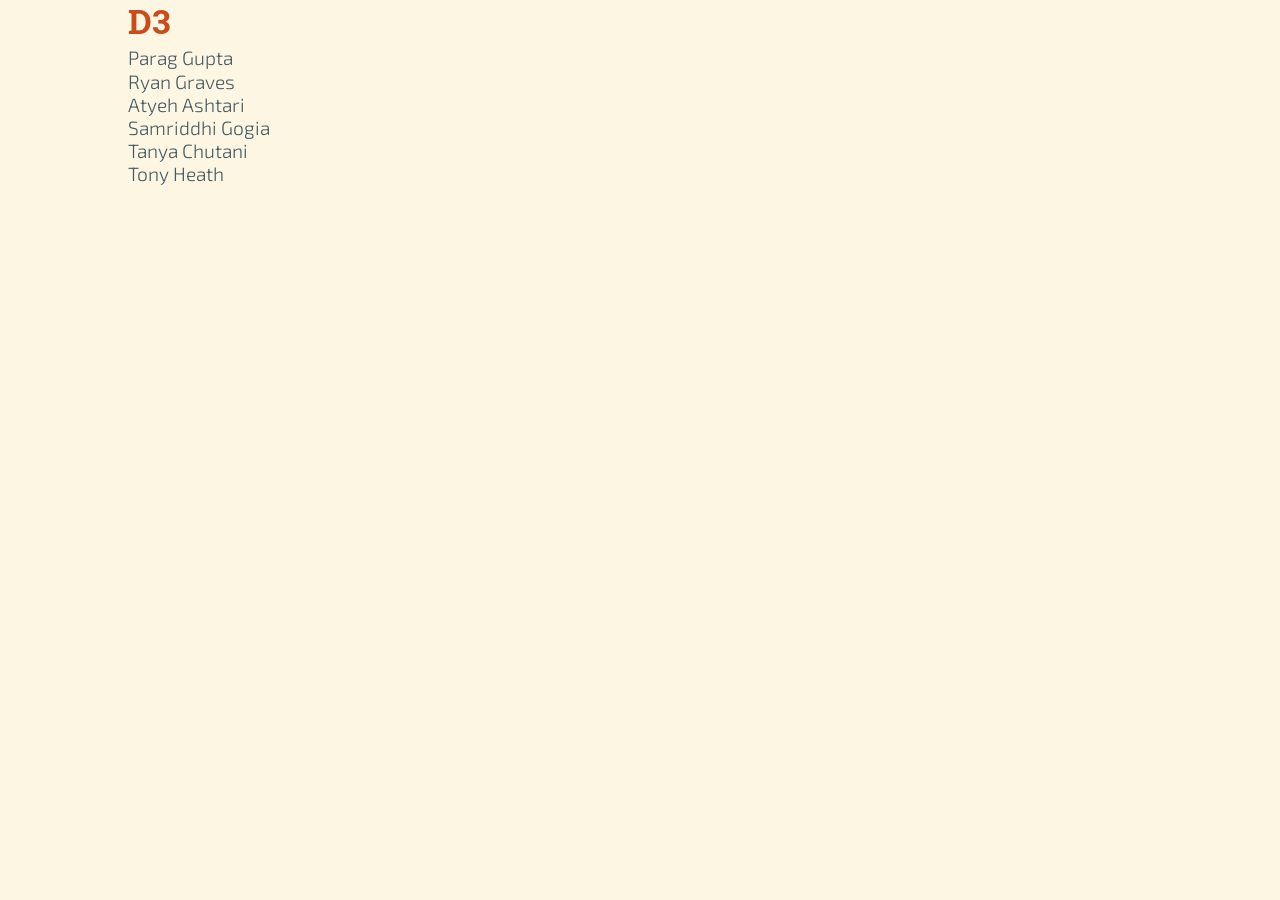
<file: chapter1/index.html>
<!DOCTYPE html>
<html lang="en">
  <head>
    <meta charset="UTF-8" />
    <meta http-equiv="X-UA-Compatible" content="IE=edge" />
    <meta name="viewport" content="width=device-width, initial-scale=1.0" />
   
    <link rel="stylesheet" href="styles.css" />
    <link rel="stylesheet" href="styles2.css" />
    <title>D3 Learning</title>
  </head>
  <body>
    <div class="container">
      <h2>D3</h2>
      <section id="chart">
      <div class="names">Parag Gupta</div>
      <div class="names">Ryan Graves</div>
      <div class="names">Atyeh Ashtari</div>
      <div class="names">Samriddhi Gogia</div>
      <div class="names">Tanya Chutani</div>
      <div class="names">Tony Heath</div>
      </section>
    </div>
    <script src="https://d3js.org/d3.v7.min.js"></script>
    <script src="app.js"></script>
  </body>
</html>
</file>
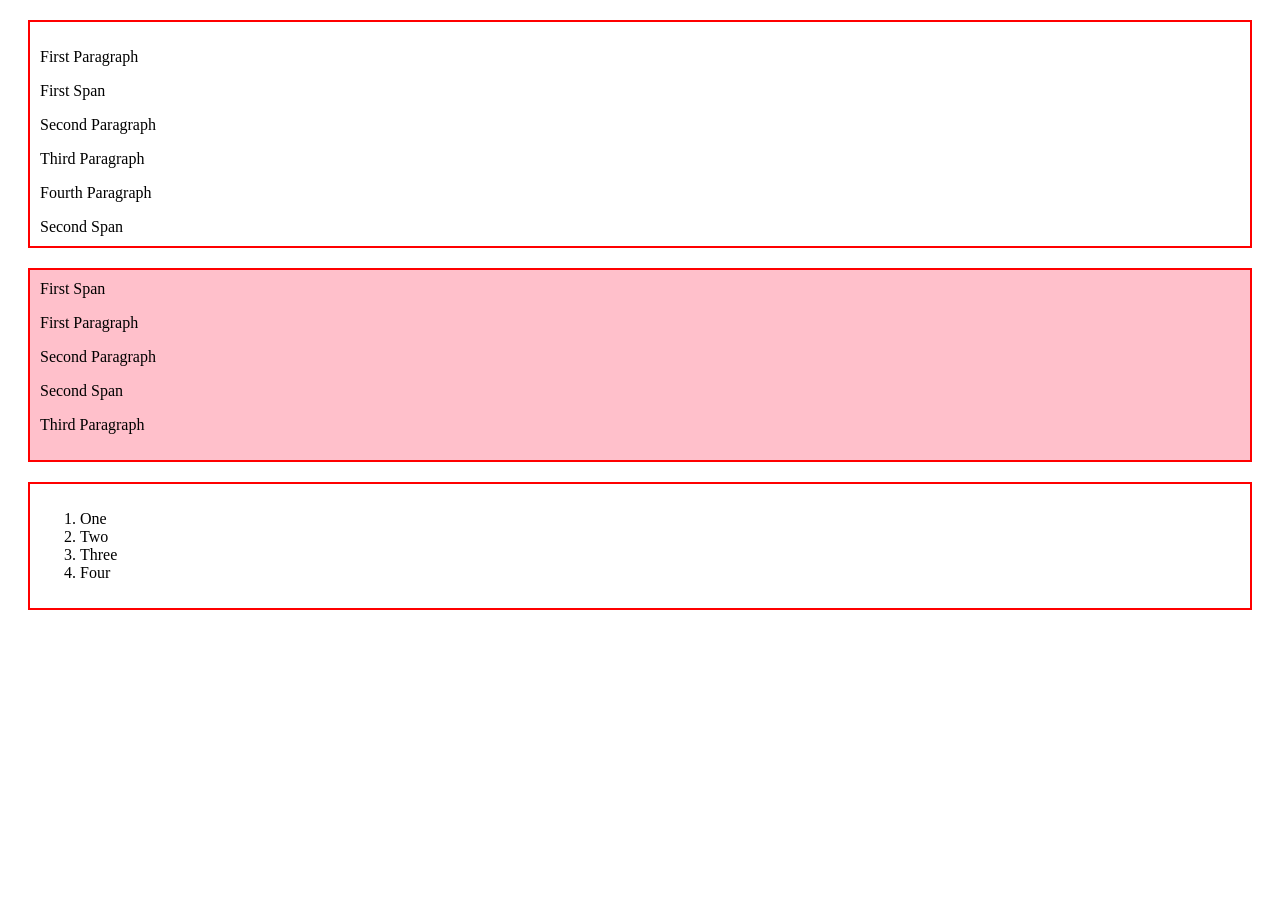
<file: udemy/ch-1/CSS-selector-attrs.html>
<!doctype html>
<html lang="en">
<head>
    <title>Selectors</title>
    <style>
        div
        {
            border:2px solid red;
            margin: 20px;
            padding:10px;
        }
        /*p
        {
            color:blue;
        }
        #parent3
        {
            background: pink;
        }
        .parent
        {
            background: gray;
        }
        [class]
        {
            background: pink;
        }
        div[id=parent1]
        {
            background: pink;
        }      
        div:not(#parent1)
        {
            background: pink;
        }
        
        div[id^=par]
        {
            background: pink;
        } 
        div[id*=ent]
        {
            background: pink;
        } */
        div[id$="2"]
        {
            background: pink;
        } 
    </style>
</head>
<body>
    <div id="parent1" class="parent">
        <p>First Paragraph</p>
        First Span
        <p>Second Paragraph</p>
        <p>Third Paragraph</p>
        <p>Fourth Paragraph</p>
        Second Span
    </div>
    <div id="parent2" class="parent">
        First Span
        <p>First Paragraph</p>
        <p>Second Paragraph</p>
        Second Span
        <p>Third Paragraph</p>
    </div>
    <div id="parent3">         
        <ol>
            <li>One</li>
            <li>Two</li>
            <li>Three</li>
            <li>Four</li>
        </ol>
    </div>
</body>
</html>
</file>
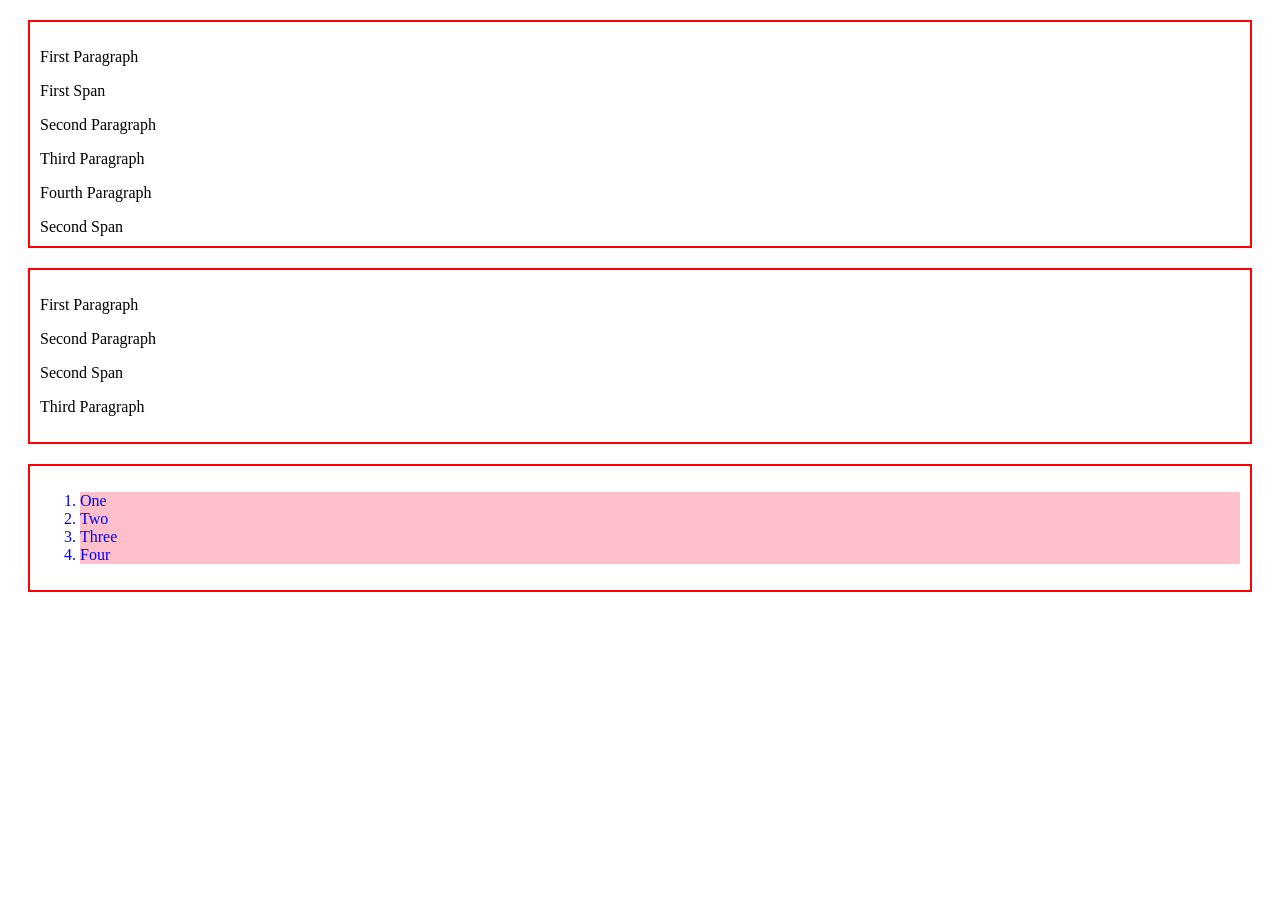
<file: udemy/ch-1/Css-selector-child.html>
<!doctype html>
<html lang="en">
<head>
    <title>Selectors</title>
    <style>
        div
        {
            border:2px solid red;
            margin: 20px;
            padding:10px;
        }
        /*span:first-child
        {
            background: pink;
        }
        p:last-child
        {
            background: red;
        }
        p:first-of-type
        {
            background: pink;
        }
        span:last-of-type
        {
            background: red;
        }
        span:nth-child(2)
        {
            color:red;
        }
        p:nth-last-child(3)
        {
            color:red;
        }
        p:only-child
        {
            color:red;
        }
        span:only-of-type
        {
            color:blue;
        }
        
        #parent3 > ol
        {
            background: red;
        }
        
        #parent2 > span
        {
            color:red;
        }*/
        #parent3 li
        {
            color:blue;
        }
        ol > li
        {
            background: pink;
        }
    </style>
</head>
<body>
    <div id="parent1" class="parent">
        <p>First Paragraph</p>
        <span>First Span</span>
        <p>Second Paragraph</p>
        <p>Third Paragraph</p>
        <p>Fourth Paragraph</p>
        <span>Second Span</span>
    </div>
    <div id="parent2" class="parent">
       
        <p>First Paragraph</p>
        <p>Second Paragraph</p>
        <span>Second Span</span>
        <p>Third Paragraph</p>
    </div>
    <div id="parent3">         
        <ol>
            <li>One</li>
            <li>Two</li>
            <li>Three</li>
            <li>Four</li>
        </ol>
    </div>
</body>
</html>
</file>
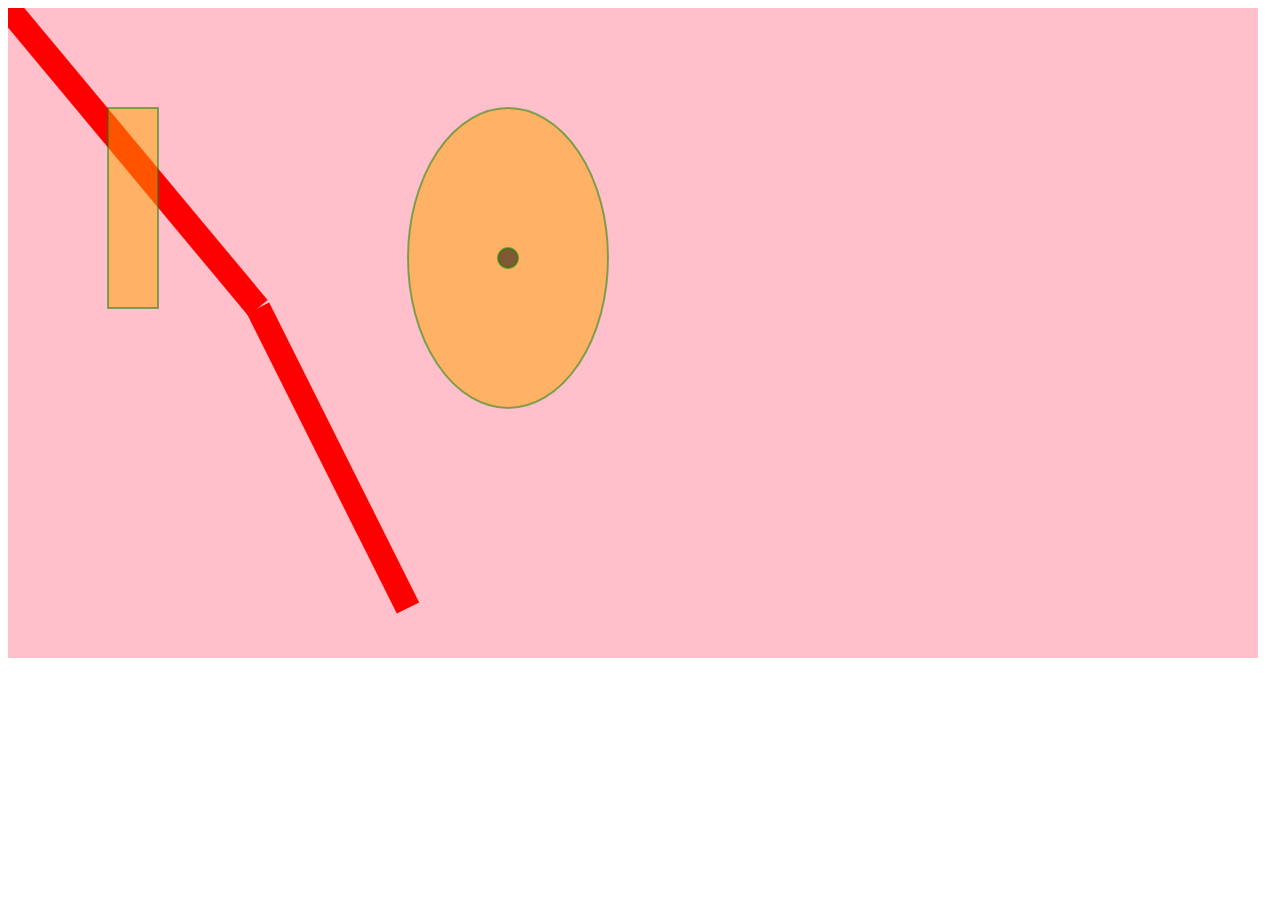
<file: udemy/ch-2/svg-v1.html>
<!DOCTYPE html>
<html lang="en">
<head>
  <meta charset="UTF-8">
  <meta http-equiv="X-UA-Compatible" content="IE=edge">
  <meta name="viewport" content="width=device-width, initial-scale=1.0">
  <title>Document</title>
<style>
  svg {
    padding: 0px;
    margin-left : 0px;
    background-color: pink;
  }
  line {
    stroke-width: 25px;
    stroke: red;
  }
  rect,circle,ellipse {
    stroke-width: 2px;
    stroke: green;
    fill : orange;
    fill-opacity: 0.5;
    stroke-opacity: 0.5;
  }
</style>
</head>
<body>
  <svg width = "1250" height = "650">
    <line x1="0" y1="0"
        x2="250" y2="300"
        stroke="red"
        stroke-width="10px"/>
<line x1="250" y1="300"
    x2="400" y2="600"
    stroke=red""
    stroke-width="10px"/>
        <rect x="100" y="100" width="50" height="200" />
        <ellipse cx="500" cy="250" rx="100" ry="150" ></ellipse>
        <circle cx="500" cy="250" r="10" style="fill:black"/>
        
  </svg>
</body>
</html>
</file>
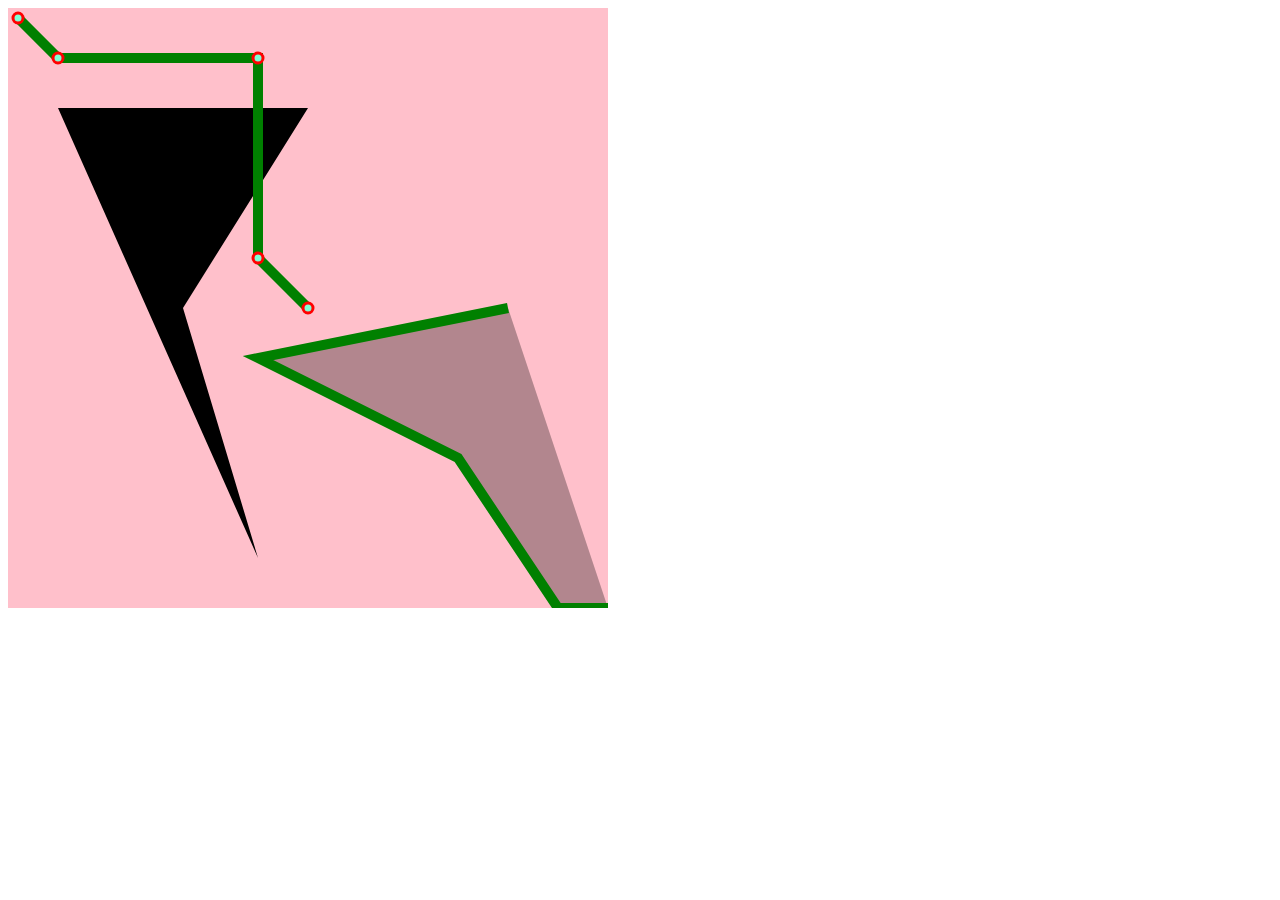
<file: udemy/ch-2/svg-v2.html>
<!DOCTYPE html>
<html lang="en">
<head>
  <meta charset="UTF-8">
  <meta http-equiv="X-UA-Compatible" content="IE=edge">
  <meta name="viewport" content="width=device-width, initial-scale=1.0">
  <title>Document</title>
<style>
  svg{
    background-color: pink;
  }
  polyline {
    stroke-width: 10px;
    stroke: green;
    fill-opacity: 0.3;
  }
  circle{
    stroke: red;
    stroke-width: 3px;
  }

path{
  fill-opacity: 0;
}
</style>
</head>
<body>
  <svg width = "600" height = "600">
  <polygon points="50,100 300,100 175,300 250 550" style="fill:black"/>
  <polyline points="600,600 550,600 450,450 250,350 500,300" style="fill:black"/>
  <path d="M10 10 L50 50 h200 v200 L300 300"
     fill="red" stroke="green" stroke-width="10"/>
     <circle cx="10" cy="10" r="5" style="fill:aquamarine"/>
    <circle cx="50" cy="50" r="5" style="fill:aquamarine"/>
     <circle cx="250" cy="50" r="5" style="fill:aquamarine"/>
     <circle cx="250" cy="250" r="5" style="fill:aquamarine"/>
     <circle cx="300" cy="300" r="5" style="fill:aquamarine"/>


  </svg>
    
  </a>
</body>
</html>
</file>
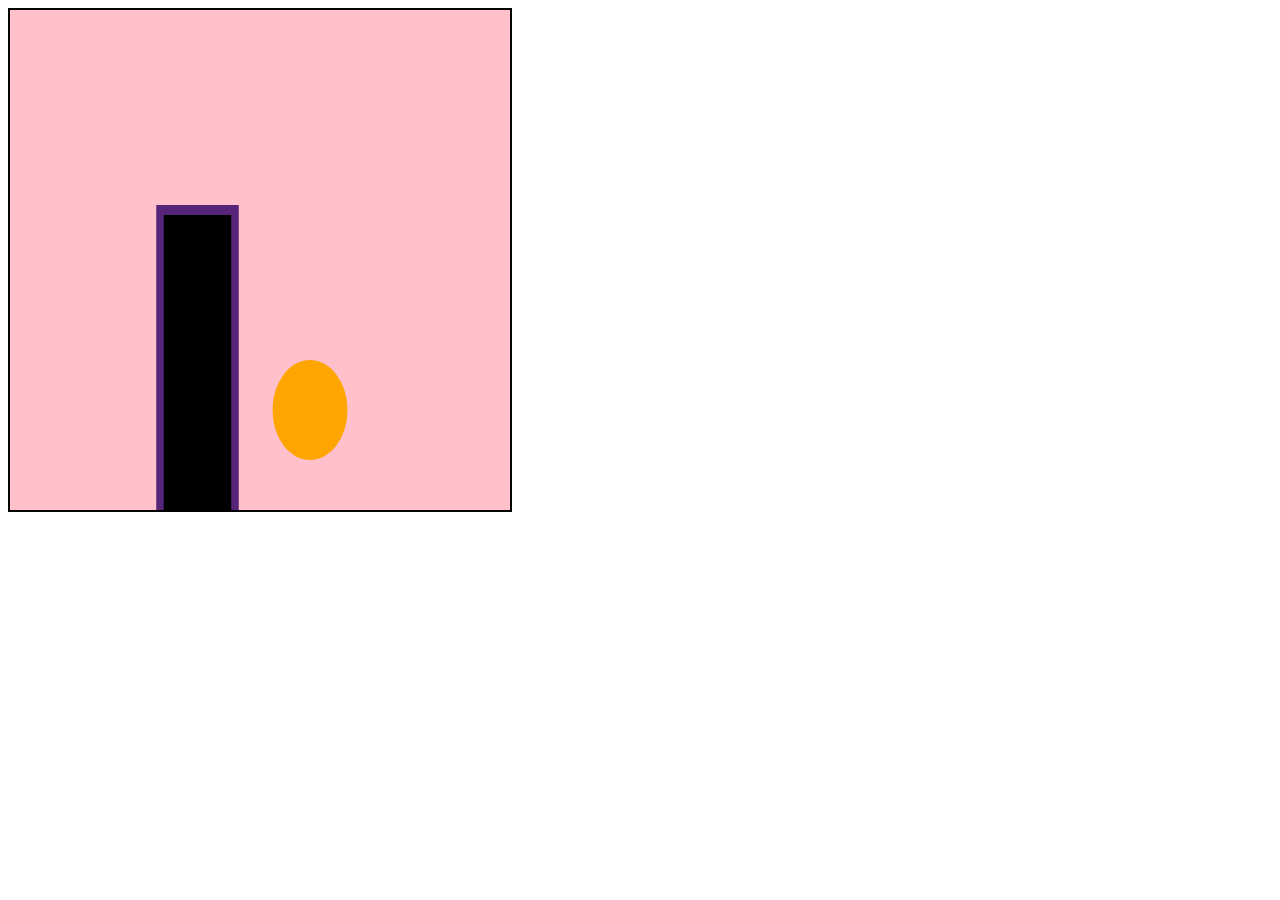
<file: udemy/ch-2/svg-v3.html>
<!DOCTYPE html>
<html lang="en">
  <head>
    <meta charset="UTF-8" />
    <meta http-equiv="X-UA-Compatible" content="IE=edge" />
    <meta name="viewport" content="width=device-width, initial-scale=1.0" />
    <title>Document</title>
    <style>
      svg {
        border: solid 2px;
        background-color: pink;
      }
    </style>
  </head>
  <body>
    <svg width="500" height="500">
      <!-- <g transform="translate(100,100)">
        <rect
          x="100"
          y="100"
          width="50"
          height="200"
          style="stroke: rgb(86, 36, 121); stroke-width: 5px"
        />
        <circle cx="200" cy="200" r="25" style="fill: orange" />
      </g> -->
      <!-- <g transform="rotate(-45,100,100)">
        <rect
          x="100"
          y="100"
          width="50"
          height="200"
          style="stroke: rgb(86, 36, 121); stroke-width: 5px"
        />
        <circle cx="200" cy="200" r="25" style="fill: orange" />
      </g> -->
      <g transform="scale(1.5,2)">
        <rect
          x="100"
          y="100"
          width="50"
          height="200"
          style="stroke: rgb(86, 36, 121); stroke-width: 5px"
        />
        <circle cx="200" cy="200" r="25" style="fill: orange" />
      </g>
    </svg>
  </body>
</html>
</file>
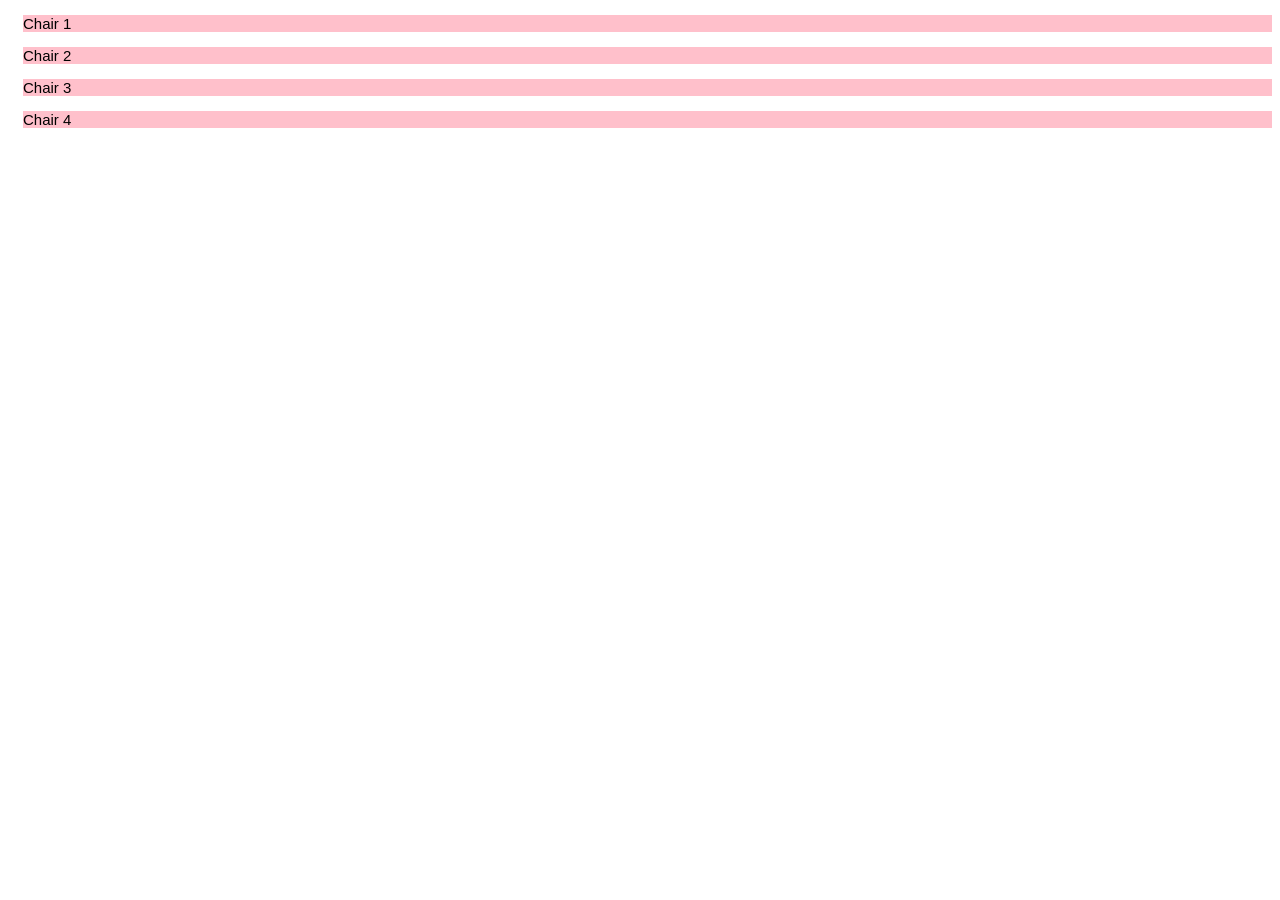
<file: udemy/ch-3/d3-update-exit-enter.html>
<!DOCTYPE html>
<html lang="en">
  <head>
    <meta charset="UTF-8" />
    <meta http-equiv="X-UA-Compatible" content="IE=edge" />
    <meta name="viewport" content="width=device-width, initial-scale=1.0" />
    <title>Document</title>
    <script src="https://d3js.org/d3.v7.min.js"></script>
    <style>
      p {
        background-color: pink;
        font-size: 15px;
        font-family: sans-serif;
        margin-left: 15px;
      }
    </style>
  </head>
  <body>
    <p>Chair 1</p>
    <p>Chair 2</p>
    <p>Chair 3</p>
    <p>Chair 4</p>
    <script>
      let dataset = [5, 12, 16, 76, 45, 56];
      //  update = d3.select("body").selectAll("p").remove();
      /*d3.select("body")
        .selectAll("p")
        .data(dataset)
        .enter()
        .append("p")
        .text((d) => d); */
      update = d3.selectAll("p").data(dataset);

      update
        .enter()
        .append("p")
        .merge(update)
        .text((d) => d);
    </script>
  </body>
</html>
</file>
<file: chapter1/styles.css>
@import url(http://fonts.googleapis.com/css?family=Roboto+Slab:700|Exo+2:300,600);

/* Eric Meyer's Reset CSS v2.0 - http://cssreset.com */
html,
body,
div,
span,
applet,
object,
iframe,
h1,
h2,
h3,
h4,
h5,
h6,
p,
blockquote,
pre,
a,
abbr,
acronym,
address,
big,
cite,
code,
del,
dfn,
em,
img,
ins,
kbd,
q,
s,
samp,
small,
strike,
strong,
sub,
sup,
tt,
var,
b,
u,
i,
center,
dl,
dt,
dd,
ol,
ul,
li,
fieldset,
form,
label,
legend,
table,
caption,
tbody,
tfoot,
thead,
tr,
th,
td,
article,
aside,
canvas,
details,
embed,
figure,
figcaption,
footer,
header,
hgroup,
menu,
nav,
output,
ruby,
section,
summary,
time,
mark,
audio,
video {
	border: 0;
	font-size: 100%;
	font: inherit;
	vertical-align: baseline;
	margin: 0;
	padding: 0;
}
article,
aside,
details,
figcaption,
figure,
footer,
header,
hgroup,
menu,
nav,
section {
	display: block;
}
body {
	line-height: 1;
}
ol,
ul {
	list-style: none;
}
blockquote,
q {
	quotes: none;
}
blockquote:before,
blockquote:after,
q:before,
q:after {
	content: none;
}
table {
	border-collapse: collapse;
	border-spacing: 0;
}

/* Solarized Palette - http://ethanschoonover.com/solarized ---------
  lightgray      : #819090;
  gray           : #708284;
  mediumgray     : #536870;
  darkgray       : #475B62;
  darkblue       : #0A2933;
  darkerblue     : #042029;
  paleryellow    : #FCF4DC;
  paleyellow     : #EAE3CB;
  yellow         : #A57706;
  orange         : #BD3613;
  red            : #D11C24;
  pink           : #C61C6F;
  purple         : #595AB7;
  blue           : #2176C7;
  cyan           : #259286;
  green          : #738A05; */

body {
	font-family: "Exo 2", "Helvetica Neue", Helvetica, sans-serif;
	font-weight: 300;
	font-size: 1.2em;
	line-height: 1.2em;
	background: #fdf6e3;
	color: #475b62;
}

strong {
	font-weight: 600;
}

h1,
h2,
h3,
h4,
h5,
h6 {
	font-family: "Roboto Slab", "Helvetica Neue", Helvetica, sans-serif;
	font-weight: 700;
	color: #cb4b19;
	font-size: 1.75em;
	margin-bottom: 0.4em;
}

p {
	margin-bottom: 0.5em;
}
.container {
	width: 80%;
	max-width: 1200px;
	margin: 0 auto;
	margin-top: 10px;
}

@media all and (max-width: 500px) {
	h2 {
		padding-left: 10px;
		text-align: center;
	}
	.container {
		width: 100%;
	}
}

#graphic {
	margin: 0 auto;
}
</file>
<file: chapter1/styles2.css>
.highlight {
	font-weight: 600;
	color: red;
}

.big {
	font-size: 150%;
}
</file>
